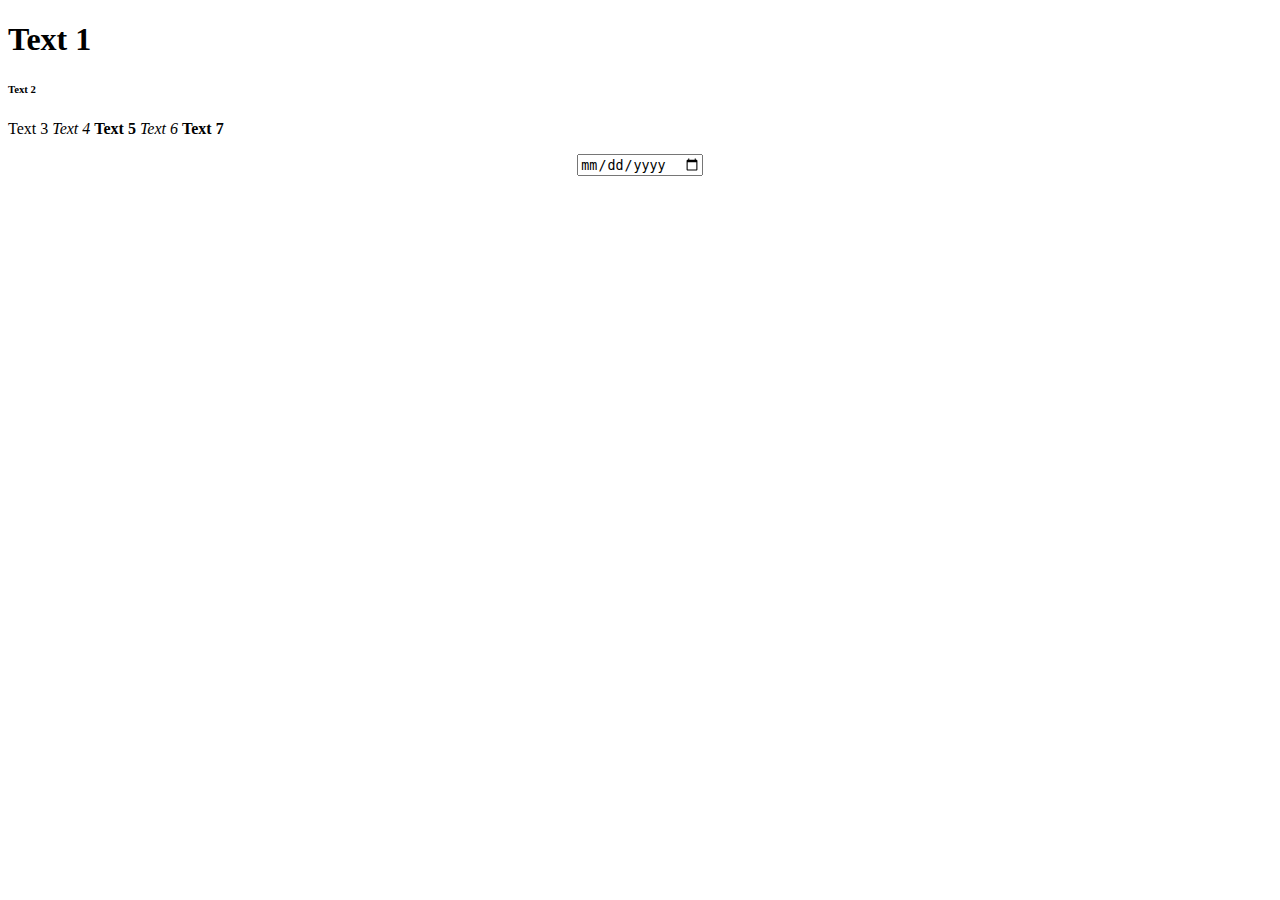
<file: SDA Fabjo/index.html>
<!DOCTYPE html>
<html>
    <head>
        <link rel="stylesheet" href="index.css" />
        <meta content="width=device-width, initial-scale=1.0" name="viewport"/>
        <meta name="Description" content="Description of the webside"/>
        <meta name="Keywords" content="webside, technology, course, html"/>
        <script src="index.js"></script>
        <title>
            Sda Test
        </title>
        <meta charset="utf-8"/>
    </head>
    <body>
        
        <h1>
            Text 1
        </h1>
        <h6>
            Text 2
        </h6>
        <p>
            Text 3
            <em>Text 4</em>
            <strong>Text 5</strong><!--command+/=koment-->
            <i>Text 6</i>
            <b>Text 7</b> <!--b=bols,i=italic-->
            <br />
            <center>
            <input type="date">
            </center>
        </p>
        
    </body>
</html>
</file>
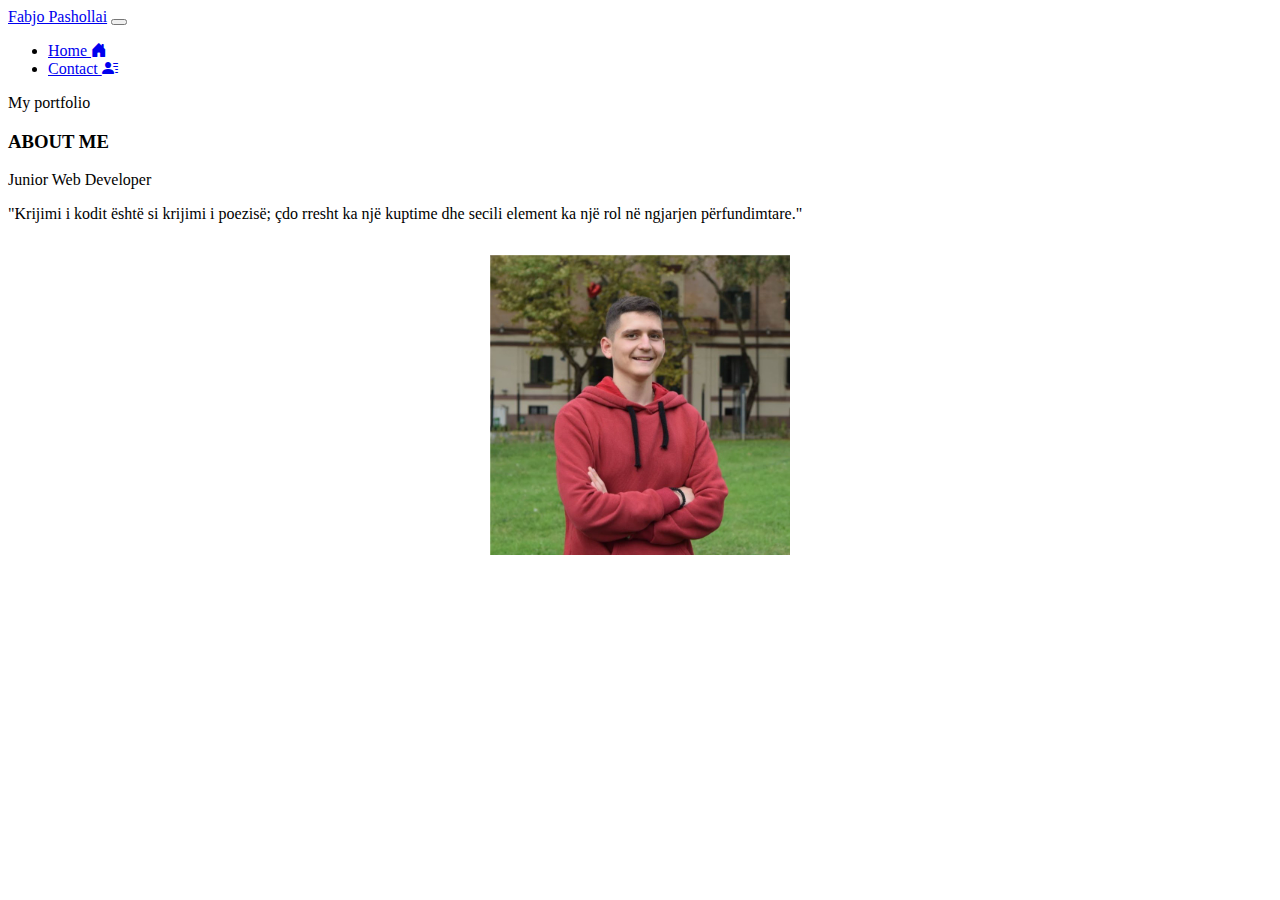
<file: bootstrap/home.html>
<!DOCTYPE html>
<html lang="en">
<head>
    <meta charset="UTF-8">
    <meta name="viewport" content="width=device-width, initial-scale=1.0">
    <title>Document</title>
    <link href="https://cdn.jsdelivr.net/npm/bootstrap@5.3.2/dist/css/bootstrap.min.css" rel="stylesheet" integrity="sha384-T3c6CoIi6uLrA9TneNEoa7RxnatzjcDSCmG1MXxSR1GAsXEV/Dwwykc2MPK8M2HN" crossorigin="anonymous">
    <link rel="stylesheet" href="https://cdn.jsdelivr.net/npm/bootstrap-icons@1.11.1/font/bootstrap-icons.css">

</head>
<body>
  <header>
    <nav class="navbar navbar-expand-lg bg-body-tertiary">
        <div class="container-fluid">
          <a class="navbar-brand" href="#">Fabjo Pashollai</a>
          <button class="navbar-toggler" type="button" data-bs-toggle="collapse" data-bs-target="#navbarText" aria-controls="navbarText" aria-expanded="false" aria-label="Toggle navigation">
            <span class="navbar-toggler-icon"></span>
          </button>
          <div class="collapse navbar-collapse" id="navbarText">
            <ul class="navbar-nav me-auto mb-2 mb-lg-0">
              <li class="nav-item">
                <a class="nav-link active" aria-current="page" href="#">Home <i class="bi bi-house-door-fill"></i></a>
              </li>
              <li class="nav-item">
                <a class="nav-link active" href="#">Contact <i class="bi bi-person-lines-fill"></i></a>
              </li>
            </ul>
            <span class="navbar-text">
              My portfolio
            </span>
          </div>
        </div>
      </nav>
</header>
<section id="about-section" class="pt-5 pb-5" >
  <div class="container-fluid">
      <div class="row">
          <div class="col-12 col-md-6 col-xl-6">
              <div class="blockabout">
                  <div class="blockabout-inner text-center text-sm-start">
                      <div class="title-big pb-3 mb-3">
                          <h3>ABOUT ME</h3>
                      </div>
                      <p class="description-p text-muted pe-0 pe-lg-0">
                        Junior Web Developer
                      <p class="description-p text-muted pe-0 pe-lg-0">"Krijimi i kodit është si krijimi i poezisë; çdo rresht ka një kuptime dhe secili element ka një rol në ngjarjen përfundimtare."                      </p>
                    </p>
                  </div>
              </div>
          </div>
          <div class="col-12 col-md-6 col-xl-6" style="display: flex; justify-content: center; align-items: center;">
              <figure class="potoaboutwrap" style="width: 300px; height: 300px;">
                  <img style="width: 300px; height: 300px;" src="fabjofoto.jpg" alt="foto profili" />
              </figure>
          </div>
      </div>
  </div>
</section>    <script src="https://cdn.jsdelivr.net/npm/bootstrap@5.3.2/dist/js/bootstrap.bundle.min.js" integrity="sha384-C6RzsynM9kWDrMNeT87bh95OGNyZPhcTNXj1NW7RuBCsyN/o0jlpcV8Qyq46cDfL" crossorigin="anonymous"></script>
  
</body>
</html>
</file>
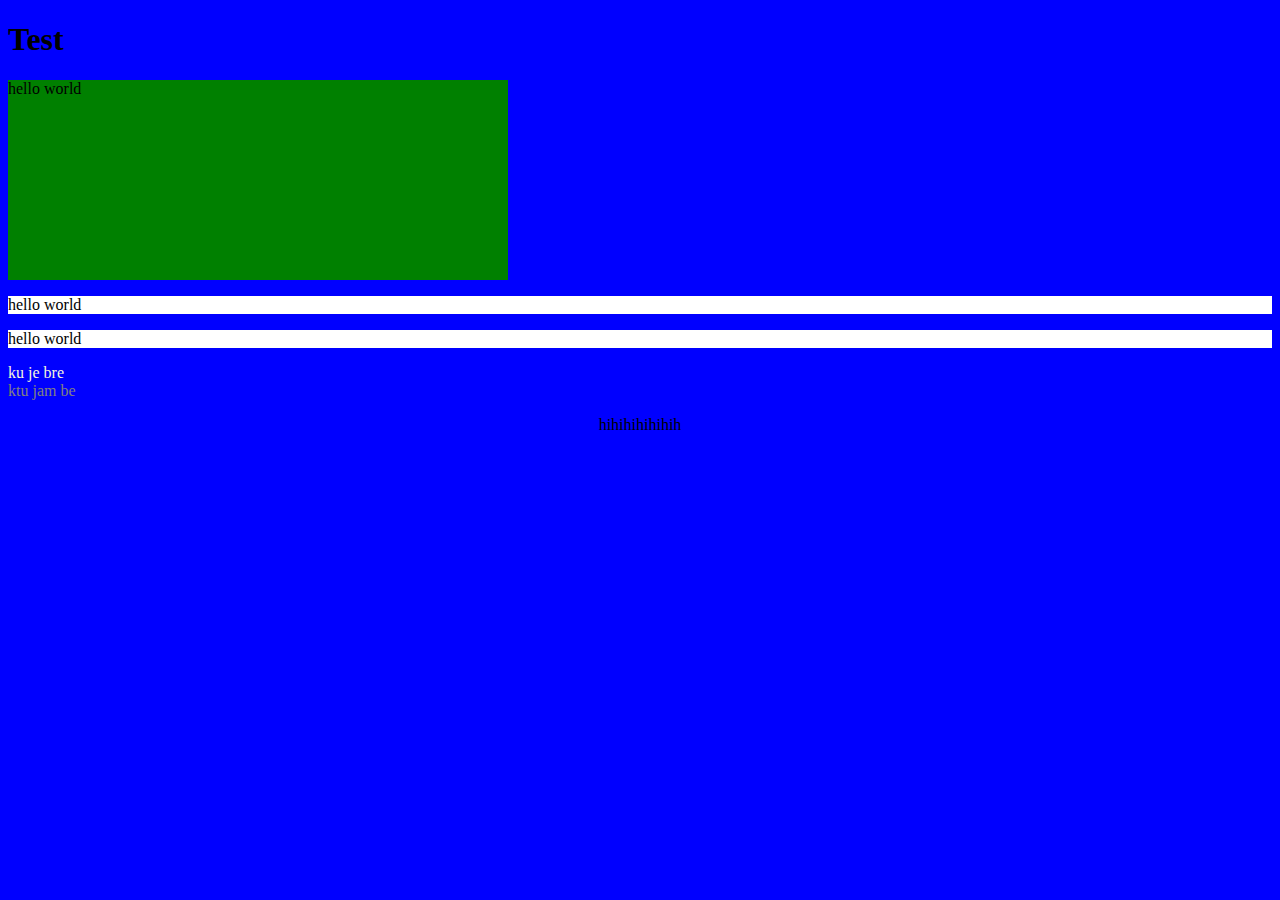
<file: SDA Fabjo/hello.html>
<!DOCTYPE html>
<html lang="en">
<head>
    <meta charset="UTF-8">
    <meta name="viewport" content="width=device-width, initial-scale=1.0">
    <link rel="stylesheet" href="syle.css">
    <title>Document</title>
</head>
<body>
   <h1>
      Test  
   </h1> 
   <div id="div1">
    <p> hello world </p>
   </div>
   <div id="div2">
    <p> hello world </p>
   </div>
   <div id="div3">
    <p> hello world </p>
   </div>
   <header>
    ku je bre
   </header>
   <nav>
    ktu jam be
   </nav>
   <div id="hi">
        <p id="hello">
            hihihihihihih
        </p>
   </div>
</body>
</html>
</file>
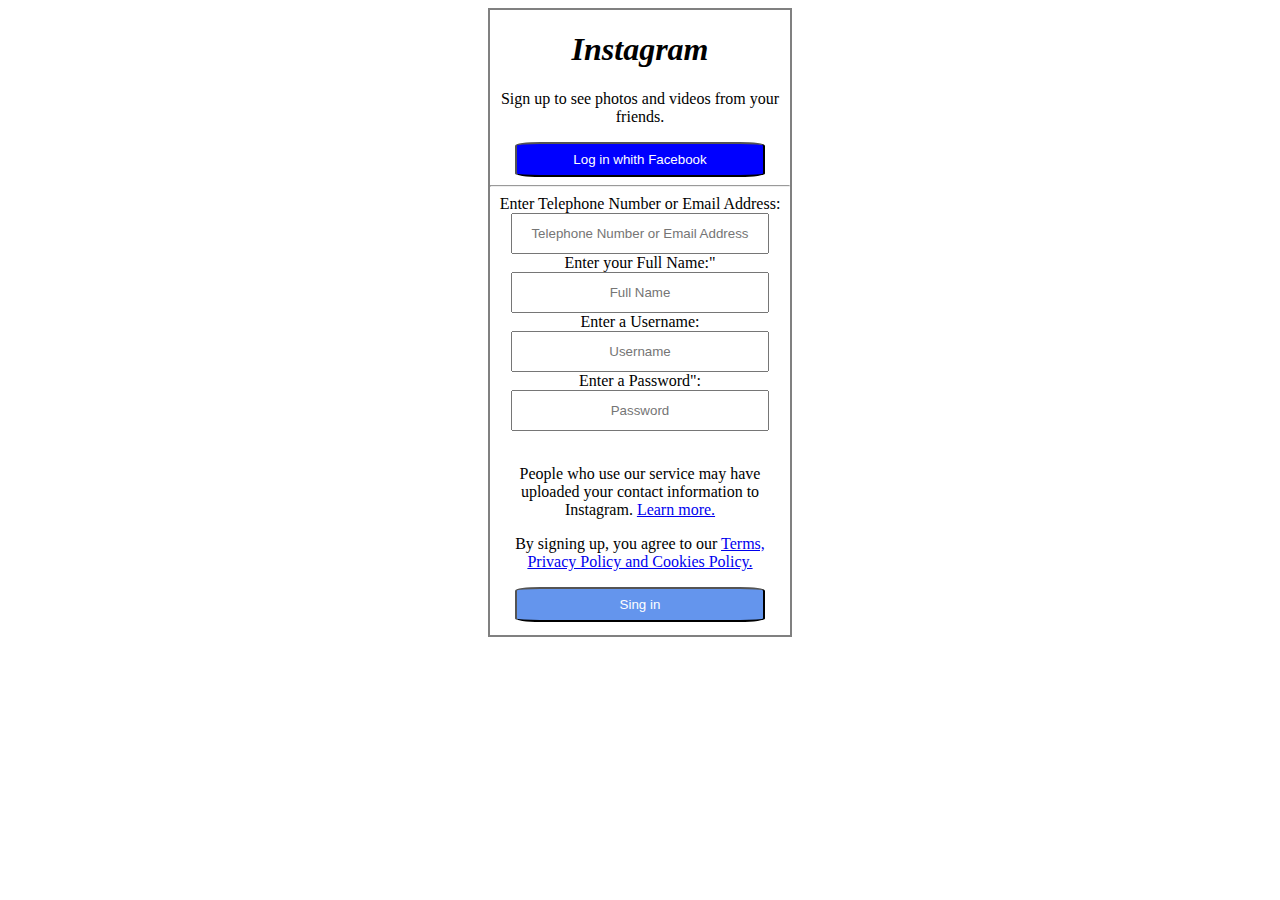
<file: SDA Fabjo/Log in/log-in.html>
<!DOCTYPE html>
<html>
    <head>
        <link rel="stylesheet" href="log-in.css"/>
        <title>Log in form </title>
    </head>
    <body> 
        <center>
        <div id="x">
            <h1 id="titulli" > Instagram </h1>
            <p id="teksti"> Sign up to see photos and videos from your friends. </p>
            <button class="facebook"> Log in whith Facebook </button>
            <hr>
                <form>
            <label for="contactInfo">Enter Telephone Number or Email Address:</label>
                <input type="text" id="contactInfo" name="contactInfo" onblur="validateInput()" placeholder="Telephone Number or Email Address">
                <span id="validationMessage"></span>
                <br>
            <label for="fullname">Enter your Full Name:" </label>
                <input type="text" id="fullname" name="fullname" placeholder="Full Name" >
                <br>
            <label for="username">Enter a Username:</label>
                <input type="text" id="username" name="username" placeholder="Username">
                <br>
            <label for="password">Enter a Password":</label>
                <input type="password" id="password" name="password" placeholder="Password">
                </form>
                <br> 
            <p class="paragrafi"> People who use our service may have uploaded your contact information to Instagram. <a class="paragrafi" href="https://www.facebook.com/help/instagram/261704639352628">Learn more.</a></p> 
            <p class="paragrafi"> By signing up, you agree to our  
            <a class="paragrafi" href="https://help.instagram.com/581066165581870/?locale=en_GB"> Terms, Privacy Policy and Cookies Policy.
            </a></p>
            <button id="sing-in">Sing in </button>
        </div>
        </center>
    </body>
</html>
</file>
<file: SDA Fabjo/index.css>
/*neve sot do mesojme sasin scsc
 per importe filesh ne scss perdor atforward kurse per te perd variablat e nje file perdoret at use e'emirn e files' as colors.'emrin e ariables'
 per te bere dy elemene ne nje bejme me ane te  @mixin emrivariablit dheper ta perdoru ate shkruan  @include emrivariablit
    per te bashku dy el me nje hapsir ne mes shkruan ne js const emervariable `${emrivariablit1} ${emrivariablit2}`/
</file>
<file: SDA Fabjo/syle.css>
header {
  color: beige;
}

nav {
  color: gray;
}

body {
  background-color: blue;
  /*display: flex;
  justify-content: center;
  align-items: center;*/
}

#div1 {
  background-color: green;
  width: 500px;
  height: 200px;
}

#div2 {
  background-color: white;
}

#div3 {
  background-color: white;
}

#hi {
  display: flex;
  justify-content: center;
  align-items: center;
}

#hello {
  display: flex;
  justify-content: center;
  align-items: center;
}/*# sourceMappingURL=syle.css.map */
</file>
<file: SDA Fabjo/Log in/log-in.css>
#x{
    border: 2px solid gray;
    width: 300px;
    height: 625px;
}
#titulli{
    font-style: italic;
}
.facebook{
    color: white;
    height: 35px;
    background-color: blue;
    border-radius: 10%;
    width: 250px;
}
#contactInfo{
    width: 250px;
    height: 35px;
    text-align: center;
}
#fullname{
    width: 250px;
    height: 35px;
    text-align: center;
}#username{
    width: 250px;
    height: 35px;
    text-align: center;
}
#password{
    width: 250px;
    height: 35px;
    text-align: center;
}
#sing-in{
    color: white;
    height: 35px;
    background-color: cornflowerblue;
    border-radius: 10%;
    width: 250px;
}
</file>
